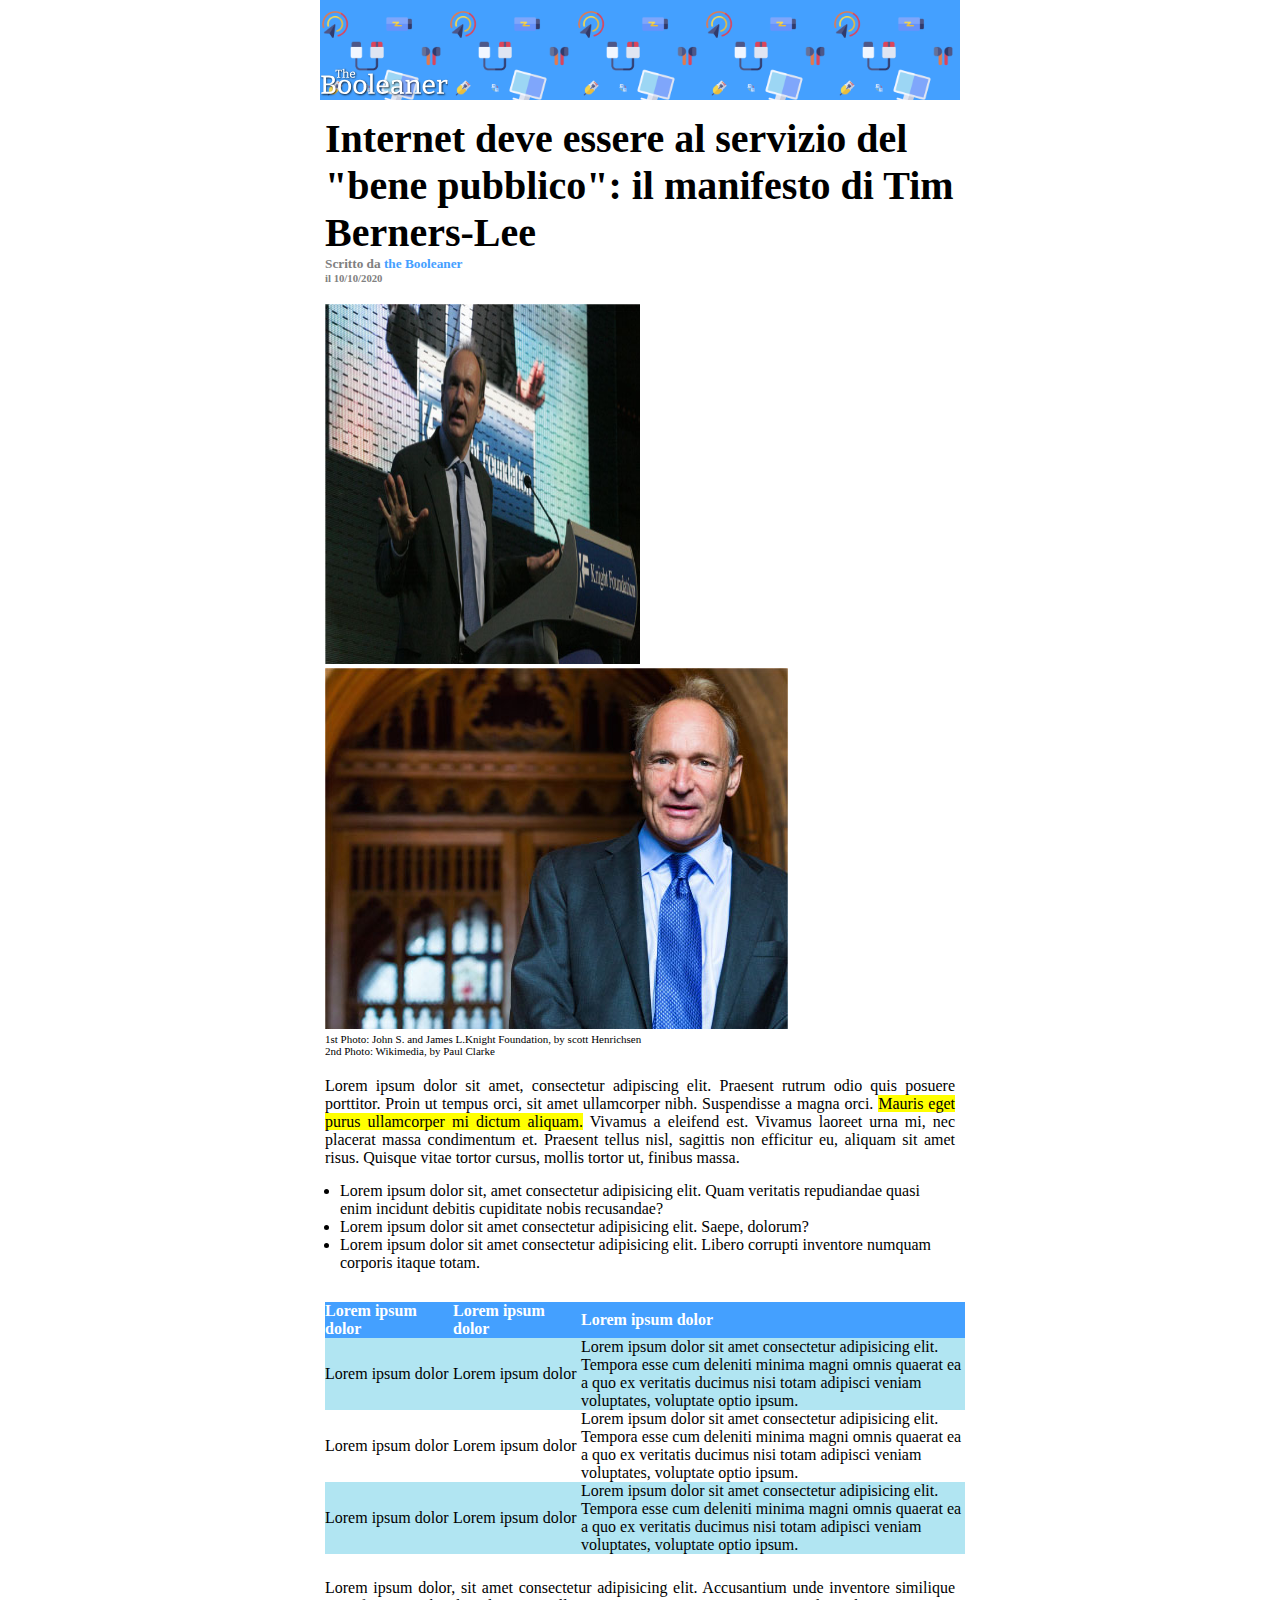
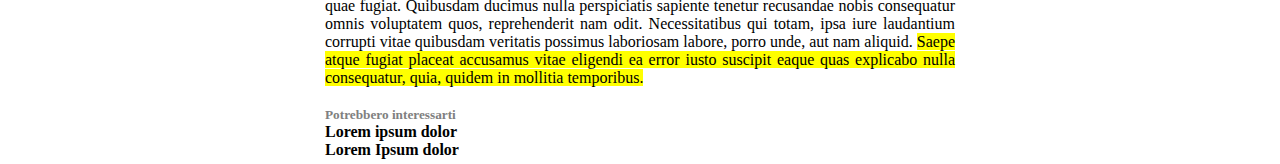
<file: index.html>
<!DOCTYPE html>
<html lang="en">
<head>
    <meta charset="UTF-8">
    <meta http-equiv="X-UA-Compatible" content="IE=edge">
    <meta name="viewport" content="width=device-width, initial-scale=1.0">
    <link rel="stylesheet" href="css/style.css">
    <title>Html css Booleaner</title>
</head>
<body>
    <!-- Intestazione Pagina -->

    <header>
        <div class="container">
            <div>
                <img id="lgboolean" src="img/logo.svg">
            </div>
        </div>
    </header>

    <!-- parte Principale titolo e foto -->

    <main>
        <div class="title">
            <h1>Internet deve essere al servizio del "bene pubblico": il manifesto di Tim Berners-Lee</h1>
            <h5>Scritto da <span>the Booleaner</span></h5>
            <h6>il 10/10/2020</h6>
        </div>
        <div class="title">
            <img id="tim1" src="img/tim-1.jpg">
            <img id="tim2" src="img/tim-2.jpg">
            <p id="photodesc">1st Photo: John S. and James L.Knight Foundation, by scott Henrichsen <br>
            2nd Photo: Wikimedia, by Paul Clarke</p>
        </div>
    </main>

    <!-- parte centrale testo -->

    <section>
        <div class="title">
            <p class="maintext">Lorem ipsum dolor sit amet, consectetur adipiscing elit. Praesent rutrum odio quis posuere porttitor. Proin ut tempus orci, sit amet ullamcorper nibh. Suspendisse a magna orci. <span>Mauris eget purus ullamcorper mi dictum aliquam.</span> Vivamus a eleifend est. Vivamus laoreet urna mi, nec placerat massa condimentum et. Praesent tellus nisl, sagittis non efficitur eu, aliquam sit amet risus. Quisque vitae tortor cursus, mollis tortor ut, finibus massa.</p>
            <ul id="list">
                <li>Lorem ipsum dolor sit, amet consectetur adipisicing elit. Quam veritatis repudiandae quasi enim incidunt debitis cupiditate nobis recusandae?</li>
                <li>Lorem ipsum dolor sit amet consectetur adipisicing elit. Saepe, dolorum?</li>
                <li>Lorem ipsum dolor sit amet consectetur adipisicing elit. Libero corrupti inventore numquam corporis itaque totam.</li>
            </ul>
        </div>

        <!-- struttura atabella -->

        <div>
            <table>
                <thead>
                    <tr>
                        <th>Lorem ipsum dolor</th>
                        <th>Lorem ipsum dolor</th>
                        <th id="cellatesto">Lorem ipsum dolor</th>
                    </tr>
                </thead>
                <tbody>
                    <tr class="bluerow">
                        <td>Lorem ipsum dolor</td>
                        <td>Lorem ipsum dolor</td>
                        <td>Lorem ipsum dolor sit amet consectetur adipisicing elit. Tempora esse cum deleniti minima magni omnis quaerat ea a quo ex veritatis ducimus nisi totam adipisci veniam voluptates, voluptate optio ipsum.</td>
                    </tr>
                    <tr>
                        <td>Lorem ipsum dolor</td>
                        <td>Lorem ipsum dolor</td>
                        <td>Lorem ipsum dolor sit amet consectetur adipisicing elit. Tempora esse cum deleniti minima magni omnis quaerat ea a quo ex veritatis ducimus nisi totam adipisci veniam voluptates, voluptate optio ipsum.</td>
                    </tr>
                    <tr class="bluerow">
                        <td>Lorem ipsum dolor</td>
                        <td>Lorem ipsum dolor</td>
                        <td>Lorem ipsum dolor sit amet consectetur adipisicing elit. Tempora esse cum deleniti minima magni omnis quaerat ea a quo ex veritatis ducimus nisi totam adipisci veniam voluptates, voluptate optio ipsum.</td>
                    </tr>
                </tbody>
            </table>
        </div>

     <!-- secondo paragrafo -->

        <div class="title">
            <p class="maintext">Lorem ipsum dolor, sit amet consectetur adipisicing elit. Accusantium unde inventore similique quae fugiat. Quibusdam ducimus nulla perspiciatis sapiente tenetur recusandae nobis consequatur omnis voluptatem quos, reprehenderit nam odit. Necessitatibus qui totam, ipsa iure laudantium corrupti vitae quibusdam veritatis possimus laboriosam labore, porro unde, aut nam aliquid. <span>Saepe atque fugiat placeat accusamus vitae eligendi ea error iusto suscipit eaque quas explicabo nulla consequatur, quia, quidem in mollitia temporibus.</span></p>
        </div>
    </section>

    <!-- Footer -->

    <footer>
        <div class="title">
            <h5>Potrebbero interessarti</h5>
            <div class="imgfoot" id="monitorr">
               <h4>Lorem ipsum dolor</h4> 
            </div>
            <div class="imgfoot" id="grafic">
                <h4>Lorem Ipsum dolor</h4>
            </div>
        </div>
    </footer>
</body>
</html>
</file>
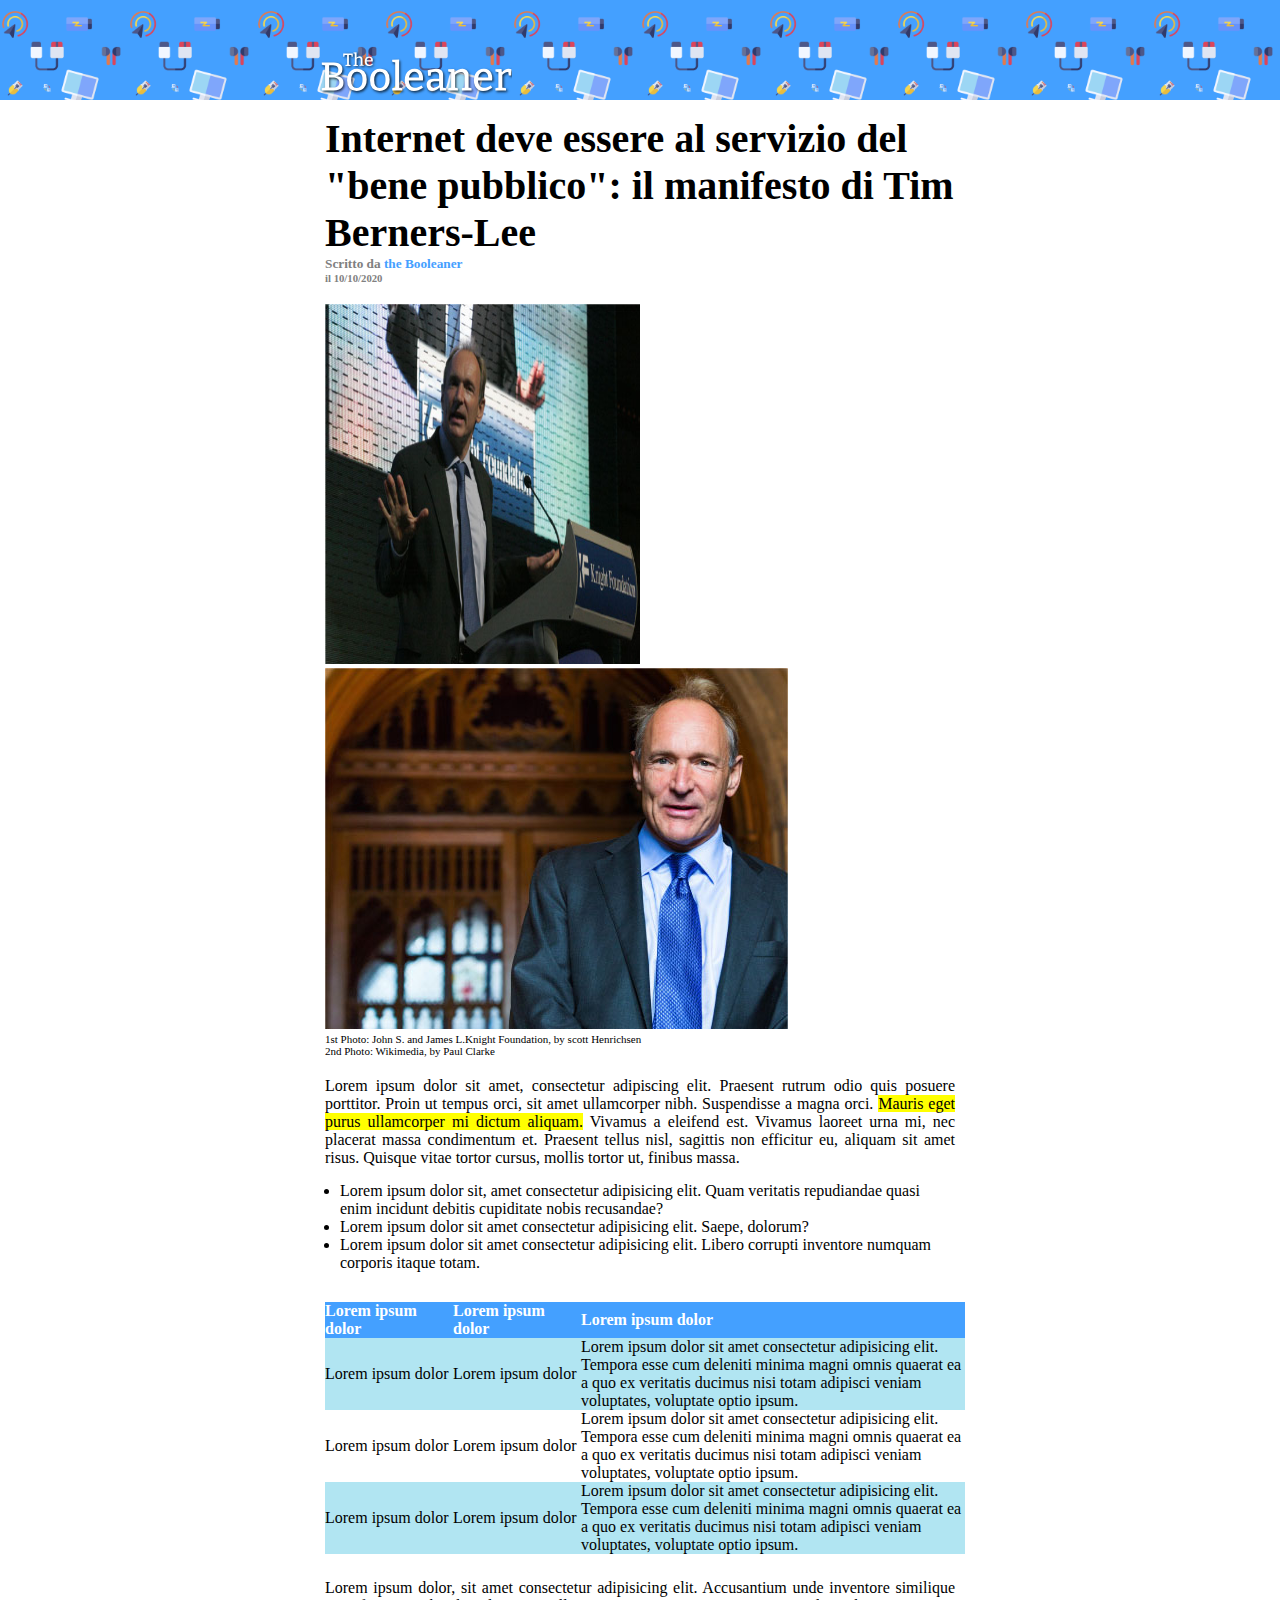
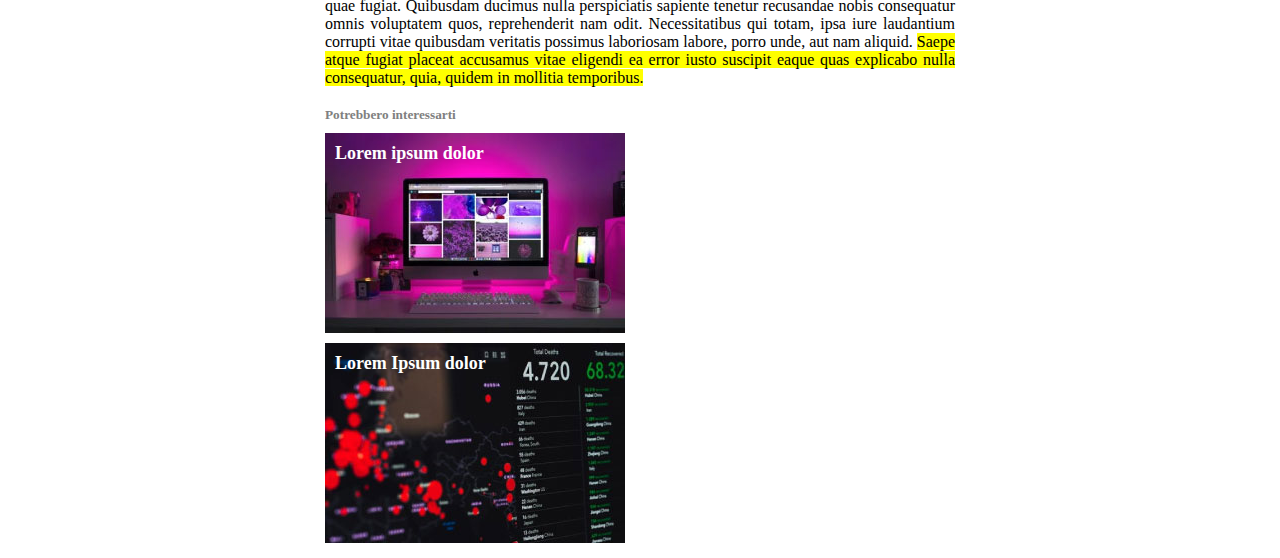
<file: Bonus/index.html>
<!DOCTYPE html>
<html lang="en">
<head>
    <meta charset="UTF-8">
    <meta http-equiv="X-UA-Compatible" content="IE=edge">
    <meta name="viewport" content="width=device-width, initial-scale=1.0">
    <link rel="stylesheet" href="bonus.css">
    <title>Html css Booleaner</title>
</head>
<body>
    <!-- Intestazione Pagina -->

    <header>
        <div class="container">
            <div>
                <img id="lgboolean" src="../img/logo.svg">
            </div>
        </div>
    </header>

    <!-- parte Principale titolo e foto -->

    <main>
        <div class="title">
            <h1>Internet deve essere al servizio del "bene pubblico": il manifesto di Tim Berners-Lee</h1>
            <h5>Scritto da <span>the Booleaner</span></h5>
            <h6>il 10/10/2020</h6>
        </div>
        <div class="title">
            <img id="tim1" src="../img/tim-1.jpg">
            <img id="tim2" src="../img/tim-2.jpg">
            <p id="photodesc">1st Photo: John S. and James L.Knight Foundation, by scott Henrichsen <br>
            2nd Photo: Wikimedia, by Paul Clarke</p>
        </div>
    </main>

    <!-- parte centrale testo -->

    <section>
        <div class="title">
            <p class="maintext">Lorem ipsum dolor sit amet, consectetur adipiscing elit. Praesent rutrum odio quis posuere porttitor. Proin ut tempus orci, sit amet ullamcorper nibh. Suspendisse a magna orci. <span>Mauris eget purus ullamcorper mi dictum aliquam.</span> Vivamus a eleifend est. Vivamus laoreet urna mi, nec placerat massa condimentum et. Praesent tellus nisl, sagittis non efficitur eu, aliquam sit amet risus. Quisque vitae tortor cursus, mollis tortor ut, finibus massa.</p>
            <ul id="list">
                <li>Lorem ipsum dolor sit, amet consectetur adipisicing elit. Quam veritatis repudiandae quasi enim incidunt debitis cupiditate nobis recusandae?</li>
                <li>Lorem ipsum dolor sit amet consectetur adipisicing elit. Saepe, dolorum?</li>
                <li>Lorem ipsum dolor sit amet consectetur adipisicing elit. Libero corrupti inventore numquam corporis itaque totam.</li>
            </ul>
        </div>

        <!-- struttura atabella -->

        <div>
            <table>
                <thead>
                    <tr>
                        <th>Lorem ipsum dolor</th>
                        <th>Lorem ipsum dolor</th>
                        <th id="cellatesto">Lorem ipsum dolor</th>
                    </tr>
                </thead>
                <tbody>
                    <tr class="bluerow">
                        <td>Lorem ipsum dolor</td>
                        <td>Lorem ipsum dolor</td>
                        <td>Lorem ipsum dolor sit amet consectetur adipisicing elit. Tempora esse cum deleniti minima magni omnis quaerat ea a quo ex veritatis ducimus nisi totam adipisci veniam voluptates, voluptate optio ipsum.</td>
                    </tr>
                    <tr>
                        <td>Lorem ipsum dolor</td>
                        <td>Lorem ipsum dolor</td>
                        <td>Lorem ipsum dolor sit amet consectetur adipisicing elit. Tempora esse cum deleniti minima magni omnis quaerat ea a quo ex veritatis ducimus nisi totam adipisci veniam voluptates, voluptate optio ipsum.</td>
                    </tr>
                    <tr class="bluerow">
                        <td>Lorem ipsum dolor</td>
                        <td>Lorem ipsum dolor</td>
                        <td>Lorem ipsum dolor sit amet consectetur adipisicing elit. Tempora esse cum deleniti minima magni omnis quaerat ea a quo ex veritatis ducimus nisi totam adipisci veniam voluptates, voluptate optio ipsum.</td>
                    </tr>
                </tbody>
            </table>
        </div>

     <!-- secondo paragrafo -->

        <div class="title">
            <p class="maintext">Lorem ipsum dolor, sit amet consectetur adipisicing elit. Accusantium unde inventore similique quae fugiat. Quibusdam ducimus nulla perspiciatis sapiente tenetur recusandae nobis consequatur omnis voluptatem quos, reprehenderit nam odit. Necessitatibus qui totam, ipsa iure laudantium corrupti vitae quibusdam veritatis possimus laboriosam labore, porro unde, aut nam aliquid. <span>Saepe atque fugiat placeat accusamus vitae eligendi ea error iusto suscipit eaque quas explicabo nulla consequatur, quia, quidem in mollitia temporibus.</span></p>
        </div>
    </section>

    <!-- Footer -->

    <footer>
        <div class="title">
            <h5>Potrebbero interessarti</h5>
            <div class="imgfoot" id="monitorr">
               <h4>Lorem ipsum dolor</h4> 
            </div>
            <div class="imgfoot" id="grafic">
                <h4>Lorem Ipsum dolor</h4>
            </div>
        </div>
    </footer>
</body>
</html>
</file>
<file: css/style.css>
*{
    margin: 0;
    padding: 0;
    box-sizing: border-box;
    font-family: Times;
}

/* intestazione */

body{
    margin: auto;
    width: 50%;
}
.container{
    height: 100px;
    background-color: #44A0FF;
    background-image: url("../img/pattern.png");
    background-size: 40%;
    position: relative;
}

#lgboolean{
    width: 20%;
    position: absolute;
    left: 0;
    bottom: 0;
}

/* titolo e foto tim */

.title{
    margin-top: 10px;
    padding: 5px;
}

h1{
    font-size: 40px;
}

.title h5,h6{
    color: gray;
} 

h5>span{
    color: #44A0FF;
}

#tim1{
    width: 50%;
    height: 360px;
}

#photodesc{
    font-size: 11px;
}

/* parte centrale testo */

.maintext{
    text-align: justify;
}

.maintext span{
    background-color: yellow;
}

#list{
    margin: 10px 10px 10px 10px;
    padding: 5px;
}

/* tabella */

table{
    margin: 10px 5px 20px;
    width: 100%;
    border-collapse: collapse;
}

th{
    color: white;
    background-color: #44A0FF;
    text-align: left;
    width: 20%;
}

.bluerow{
    background-color: #B1E5F2;
}

#cellatesto{
    width: 60%;
}
</file>
<file: Bonus/bonus.css>
*{
    margin: 0;
    padding: 0;
    box-sizing: border-box;
    font-family: Times;
}

/* intestazione */

main,section,footer{
    width: 50%;
    margin: auto;
}

.container{
    height: 100px;
    background-color: #44A0FF;
    background-image: url("../img/pattern.png");
    background-size: 20%;
    position: relative;
}

#lgboolean{
    width: 15%;
    position: absolute;
    left: 25%;
    bottom: 0;
}

/* titolo e foto tim */

.title{
    margin-top: 10px;
    padding: 5px;
}

h1{
    font-size: 40px;
}

.title h5,h6{
    color: gray;
} 

h5>span{
    color: #44A0FF;
}

#tim1{
    width: 50%;
    height: 360px;
}

#photodesc{
    font-size: 11px;
}

/* parte centrale testo */

.maintext{
    text-align: justify;
}

.maintext span{
    background-color: yellow;
}

#list{
    margin: 10px 10px 10px 10px;
    padding: 5px;
}

/* tabella */

table{
    margin: 10px 5px 20px;
    width: 100%;
    border-collapse: collapse;
}

th{
    color: white;
    background-color: #44A0FF;
    text-align: left;
    width: 20%;
}

.bluerow{
    background-color: #B1E5F2;
}

#cellatesto{
    width: 60%;
}

/* Footer */

.imgfoot{
    width: 300px;
    height: 200px;
    margin: 10px 0 10px;
    padding: 10px;
    color: white;
    font-size: 18px;
}

#monitorr{
    background-image: url("../img/monitor.jpg");
    
}

#grafic{
    background-image: url("../img/graph.jpg");
}
</file>
